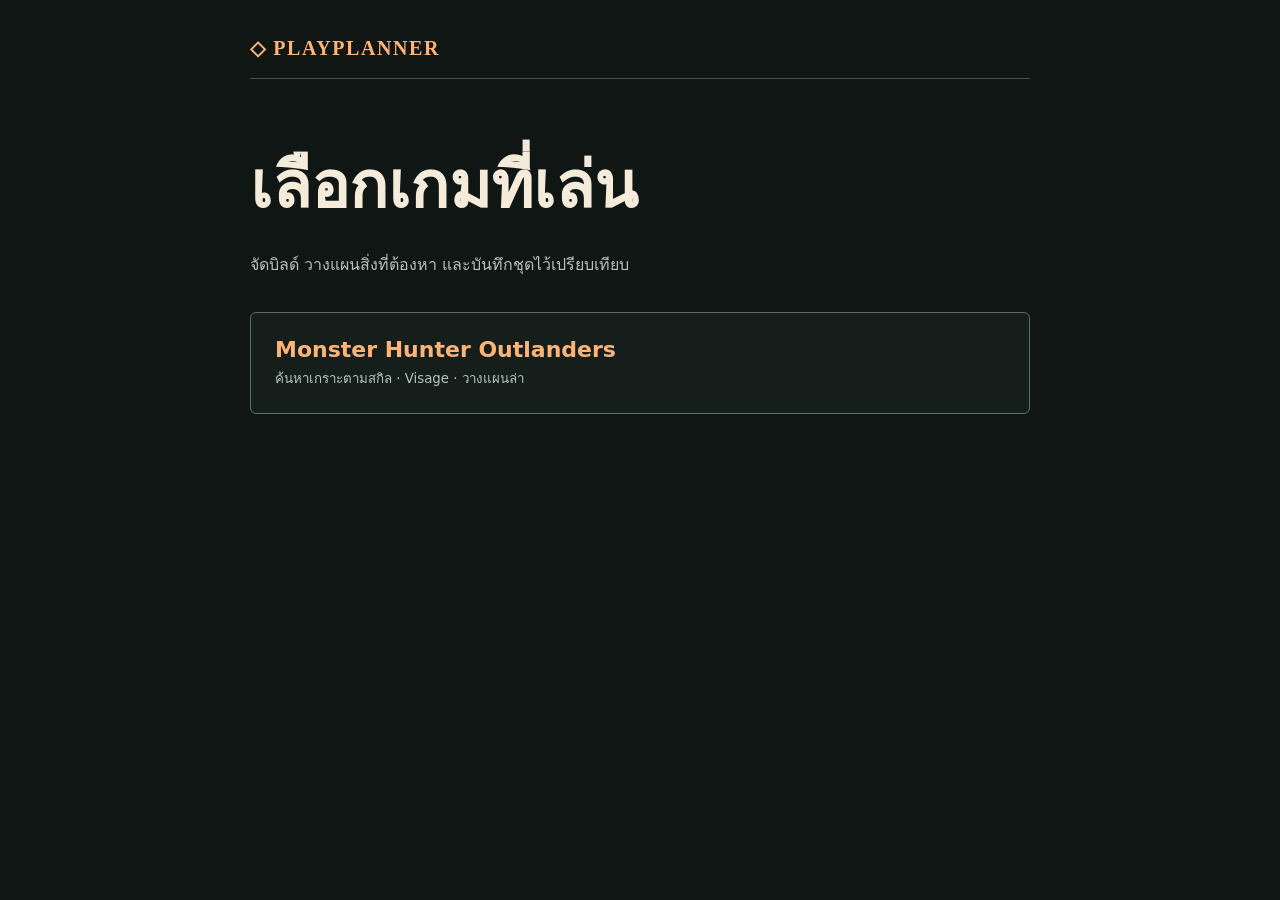
<file: index.html>
<!doctype html>
<html lang="th">
<head>
  <meta charset="utf-8"><meta name="viewport" content="width=device-width,initial-scale=1">
  <title>PlayPlanner · เลือกเกม</title>
  <style>
    :root{color-scheme:dark;font-family:system-ui,"Leelawadee UI",sans-serif;background:#101614;color:#f4ebda}
    body{margin:0}main{max-width:780px;margin:auto;padding:36px 20px}header{font:700 20px Georgia,serif;letter-spacing:.08em;color:#ffb475;border-bottom:1px solid #43564e;padding-bottom:18px}
    h1{font:700 clamp(38px,8vw,64px) Georgia,serif;margin:55px 0 12px}p{color:#b5c4bb;line-height:1.6}a{display:block;margin-top:34px;border:1px solid #5a7064;padding:24px;color:#f4ebda;text-decoration:none;background:#151e1b;border-radius:6px}a:hover,a:focus-visible{border-color:#ffb475}strong{font-size:22px;color:#ffb475}small{display:block;color:#b5c4bb;margin-top:6px}
  </style>
</head>
<body><main><header>◇ PLAYPLANNER</header><h1>เลือกเกมที่เล่น</h1><p>จัดบิลด์ วางแผนสิ่งที่ต้องหา และบันทึกชุดไว้เปรียบเทียบ</p><a href="mh_outlander/"><strong>Monster Hunter Outlanders</strong><small>ค้นหาเกราะตามสกิล · Visage · วางแผนล่า</small></a></main></body>
</html>
</file>
